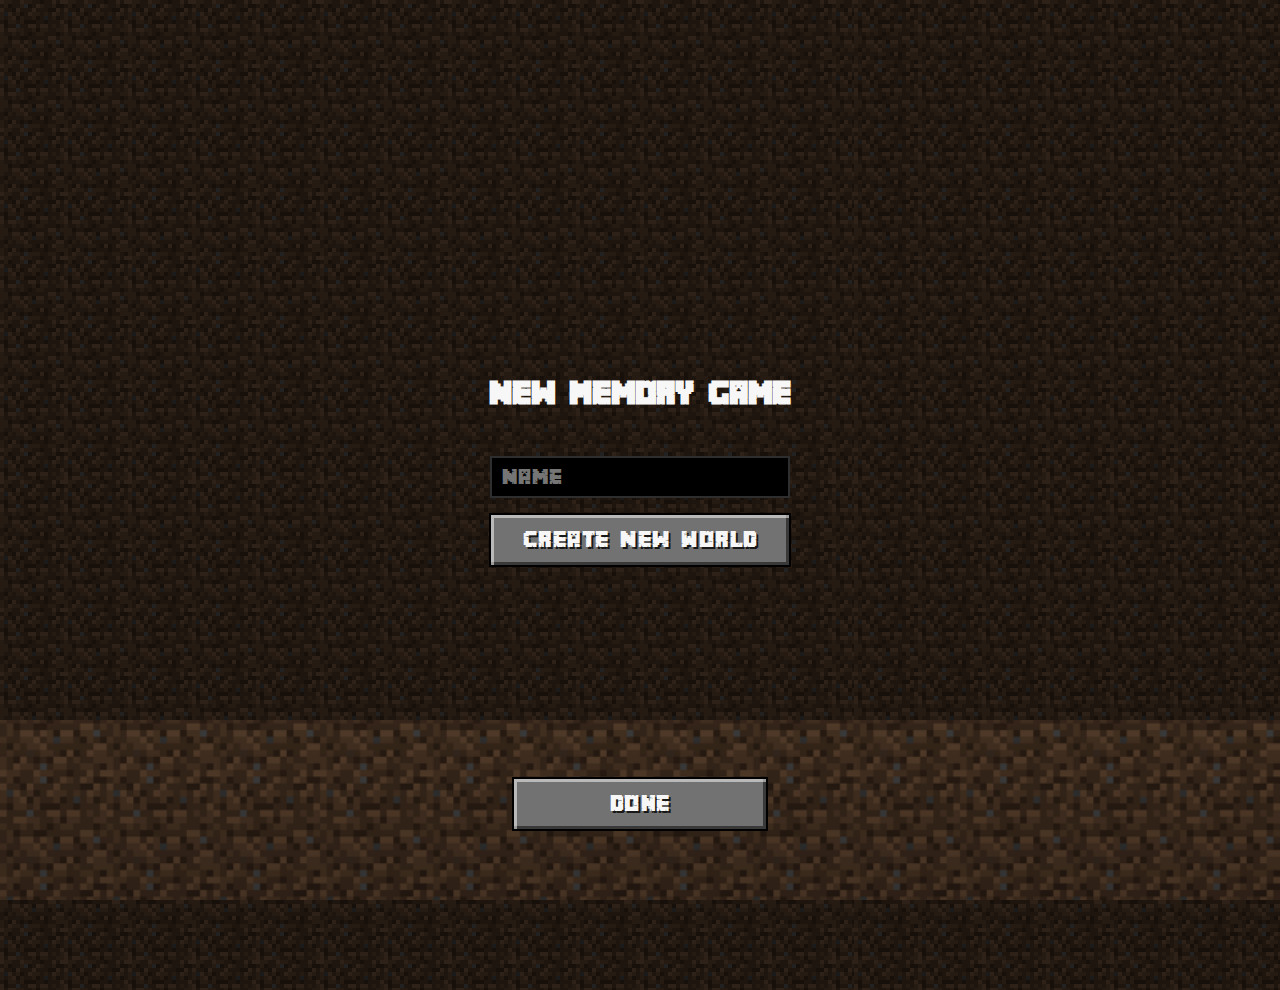
<file: pages/indexTelaNome.html>
<!DOCTYPE html>
<html lang="en">
<head>
  <meta charset="UTF-8">
  <meta name="viewport" content="width=device-width, initial-scale=1.0">
  <title>Nome</title>
  <link rel="stylesheet" href="../css/style.css">
  <script defer src="../js/script3.js"></script>
</head>
<body id="Nome">

  <form class="login_form">

    <div class="login_header">
      <h1>New Memory Game</h1>
    </div>

    <input type="text" placeholder="Name" class="login_input">
    <button type="submit" class="login_button" disabled>Create New World</button>

  </form>

<footer id="footer2">
 <img src="../imgs/fundoclaro.webp">
 <button id="cancelar">Done</button>
</footer>
<script>
  document.getElementById('cancelar').addEventListener('click', function() {
    location.href = '../index.html';
  });
</script>
</body>
</html>
</file>
<file: css/style.css>
* {
  padding: 0;
  margin: 0;
  box-sizing: border-box;
  font-family: "minecraft";
}

@font-face {
  font-family: "minecraft";
  src: url("../fonts/Minecrafter.Alt.ttf");
}

body {
  display: flex;
  flex-direction: column;
  width: 100%;
  background-image: url("../imgs/telainicio.gif");
  background-size: cover;
  background-repeat: repeat-y;
  min-height: 100vh;
  align-items: center;
  justify-content: center;
  padding: 20px 20px 50px;
}

main {
  display: flex;
  flex-direction: column;
  width: 80%;
  background-size: cover;
  min-height: 100vh;
  align-items: center;
  justify-content: center;
  padding: 20px 20px 50px;
}

header {
  display: flex;
  align-items: center;
  justify-content: space-between;
  background-color: rgba(255, 255, 255, 0.5);
  font-size: 1.2em;
  width: 100%;
  max-width: 1200px;
  padding: 30px;
  margin: 0 0 30px;
  border-radius: 5px;
  font-family: minecraft;
}

#footer1 {
  background-color: rgba(255, 255, 255, 0.5);
  font-size: 1.2em;
  padding: 30px;
  margin: 0 0 30px;
  border-radius: 5px;
  font-family: minecraft;
}

.copyright {
  text-align: center;
  margin-bottom: 20px;
  color: #000000;
  font-size: 16px;
  font-weight: normal;
  line-height: 25px;
}

.baixo h2 {
  text-align: center;
  font-weight: 600;
  text-transform: uppercase;
  font-size: 18px;
  letter-spacing: 5px;
  box-sizing: border-box;
  margin-top: 1em;
  margin-bottom: 2em;
}

.baixo .container {
  display: flex;
  align-items: center;
  justify-content: center;
  text-align: center;
}

.baixo .divisor {
  display: none;
}

.baixo .divisor {
  width: 1px;
  height: 100%;
  margin: 0 30px;
  display: flex;
  align-items: center;
}

.baixo .divisor img {
  height: 10em;
  width: 100%;
  object-fit: cover;
}

.bloco {
  width: 400px;
}

.bloco p {
  font-size: 1rem;
  font-weight: 400;
  line-height: 1.5;
}

#reloadButton {
  margin-right: 10px;
  background: #727272;
  color: rgb(247, 247, 247);
  width: 20%;
  padding: 1rem 0;
  margin-bottom: 0.75rem;
  text-shadow: 2px 2px 0 rgba(0, 0, 0, 0.8);
  font-size: 1.25rem;
  letter-spacing: 0.025em;
  border: 2px solid rgba(0, 0, 0, 1);
  box-shadow: inset 3px 3px 0 rgba(255, 255, 255, 0.5),
    inset -3px -3px 0 rgba(0, 0, 0, 0.5);
  cursor: pointer;
}

#reloadButton:hover {
  background: rgba(115, 107, 221, 1);
}

#reloadButton:focus {
  color: rgb(246, 246, 44);
  outline: none;
}

.grid {
  display: grid;
  grid-template-columns: repeat(6, 1fr);
  gap: 15px;
  width: 100%;
  max-width: 1200px;
  min-width: 600px;
  margin: 0 auto;
}

.card {
  aspect-ratio: 3/4;
  width: 100%;
  border-radius: 5px;
  position: relative;
  transition: all 400ms ease;
  transform-style: preserve-3d;
}

.face {
  width: 100%;
  height: 100%;
  position: absolute;
  background-size: cover;
  background-position: center;
  border: 2px solid #39813a;
  border-radius: 5px;
  transition: all 400ms ease;
}

.front {
  transform: rotateY(180deg);
}

.back {
  background-image: url(../imgs/capa.jpg);
  backface-visibility: hidden;
}

.reveal-card {
  transform: rotateY(180deg);
}

.disabled-card {
  filter: saturate(0);
  opacity: 0.5;
}
/* tela menu */
#Menu {
  background: url(../imgs/telainicio.gif) no-repeat;
  background-size: cover;
}

.container2 {
  height: 100vh;
  width: 100%;
  display: flex;
  flex-direction: column;
  justify-content: center;
  align-items: center;
}

.menu {
  width: calc(100% / 3);
  display: flex;
  flex-direction: column;
  justify-content: center;
  align-items: center;
  margin-top: 2rem;
  margin-bottom: 1.25rem;
}

.menu-options {
  width: calc(100% / 3);
  display: flex;
  gap: 0.2rem;
}

.menu-options .btn-minecraft:first-child {
  margin-right: 10px;
}

#btn-minecraft1,
#btn-minecraft2,
#btn-minecraft3,
#btn-minecraft4,
#btn-minecraft5 {
  flex: 1;
  background: #727272;
  color: rgb(247, 247, 247);
  padding: 1rem 0;
  margin-bottom: 0.75rem;
  text-shadow: 2px 2px 0 rgba(0, 0, 0, 0.8);
  font-size: 1.25rem;
  letter-spacing: 0.025em;
  border: 2px solid rgba(0, 0, 0, 1);
  box-shadow: inset 3px 3px 0 rgba(255, 255, 255, 0.5),
    inset -3px -3px 0 rgba(0, 0, 0, 0.5);
  cursor: pointer;
  display: block;
}

#btn-minecraft1,
#btn-minecraft2,
#btn-minecraft3 {
  width: 100%;
}

#btn-minecraft1:hover,
#btn-minecraft2:hover,
#btn-minecraft3:hover,
#btn-minecraft4:hover,
#btn-minecraft5:hover {
  background: rgba(115, 107, 221, 1);
}

#btn-minecraft1:focus,
#btn-minecraft2:focus,
#btn-minecraft3:focus,
#btn-minecraft4:focus,
#btn-minecraft5:focus {
  color: rgb(246, 246, 44);
  outline: none;
}

/* imagem */

.logo {
  width: 50%;
  margin-bottom: 3rem;
}

/* tela opções */
#OpcoesMine {
  background: url(../imgs/fundo.webp);
  background-color: rgba(255, 255, 255, 0.5);
  font-size: 1.2em;
  padding: 30px;
  margin: 0 0 30px;
  border-radius: 5px;
  font-family: minecraft;
}

.copyright2 {
  text-align: center;
  margin-bottom: 20px;
  color: rgb(247, 247, 247);
  font-size: 16px;
  font-weight: normal;
  line-height: 25px;
}

.baixo2 h2 {
  color: rgb(247, 247, 247);
  text-align: center;
  font-weight: 600;
  text-transform: uppercase;
  font-size: 18px;
  letter-spacing: 5px;
  box-sizing: border-box;
  margin-top: 1em;
  margin-bottom: 2em;
}

.baixo2 .container3 {
  color: rgb(247, 247, 247);
  display: flex;
  align-items: center;
  justify-content: center;
  text-align: center;
}

.baixo2 .divisor2 {
  display: none;
}

.baixo2 .divisor2 {
  width: 1px;
  height: 100%;
  margin: 0 30px;
  display: flex;
  align-items: center;
}

.baixo2 .divisor2 img {
  height: 10em;
  width: 100%;
  object-fit: cover;
}

.bloco2 {
  width: 400px;
}

.bloco2 p {
  font-size: 1rem;
  font-weight: 400;
  line-height: 1.5;
}

#footer2 {
  position: fixed;
  bottom: 0;
  left: 0;
  width: 100%;
  height: 20%;
  background: url("../imgs/fundoclaro.webp") no-repeat center center;
  background-size: cover;
  display: flex;
  justify-content: center;
  align-items: center;
  z-index: 2;
}

#footer2 img {
  position: absolute;
  top: 0;
  left: 0;
  width: 100%;
  height: 100%;
  object-fit: cover;
  z-index: -1;
}

#cancelar {
  background: #727272;
  color: rgb(247, 247, 247);
  width: 20%;
  padding: 1rem 0;
  margin-bottom: 0.75rem;
  text-shadow: 2px 2px 0 rgba(0, 0, 0, 0.8);
  font-size: 1.25rem;
  letter-spacing: 0.025em;
  border: 2px solid rgba(0, 0, 0, 1);
  box-shadow: inset 3px 3px 0 rgba(255, 255, 255, 0.5),
    inset -3px -3px 0 rgba(0, 0, 0, 0.5);
  cursor: pointer;
  z-index: 1;
}

#cancelar:hover {
  background: rgba(115, 107, 221, 1);
}

#cancelar:focus {
  color: rgb(246, 246, 44);
  outline: none;
}

/* nome */
#Nome {
  background: url(../imgs/fundo.webp);
  background-color: rgba(255, 255, 255, 0.5);
  font-size: 1.2em;
  padding: 30px;
  margin: 0 0 30px;
  border-radius: 5px;
  font-family: minecraft;
}

.login_form {
  align-items: center;
  display: flex;
  flex-direction: column;
  height: 100vh;
  justify-content: center;
}

.login_header {
  align-items: center;
  display: flex;
  flex-direction: column;
  justify-content: center;
  margin-bottom: 50px;
}

.login_header h1 {
  color: rgb(247, 247, 247);
  font-size: 1.5em;
}

.login_input {
  border: 2px solid rgb(46, 46, 46);
  color: rgb(247, 247, 247);
  font-size: 1em;
  background-color: #000000;
  margin-bottom: 15px;
  max-width: 300px;
  outline: none;
  padding: 10px;
  width: 100%;
}

.login_button {
  background: #727272;
  color: rgb(247, 247, 247);
  width: 100%;
  padding: 1rem 0;
  margin-bottom: 0.75rem;
  text-shadow: 2px 2px 0 rgba(0, 0, 0, 0.8);
  font-size: 1.25rem;
  letter-spacing: 0.025em;
  border: 2px solid rgba(0, 0, 0, 1);
  box-shadow: inset 3px 3px 0 rgba(255, 255, 255, 0.5),
    inset -3px -3px 0 rgba(0, 0, 0, 0.5);
  cursor: pointer;
  z-index: 1;
}

.login_button:hover {
  background: rgba(115, 107, 221, 1);
}

.login_button:focus {
  color: rgb(246, 246, 44);
  outline: none;
}
</file>
